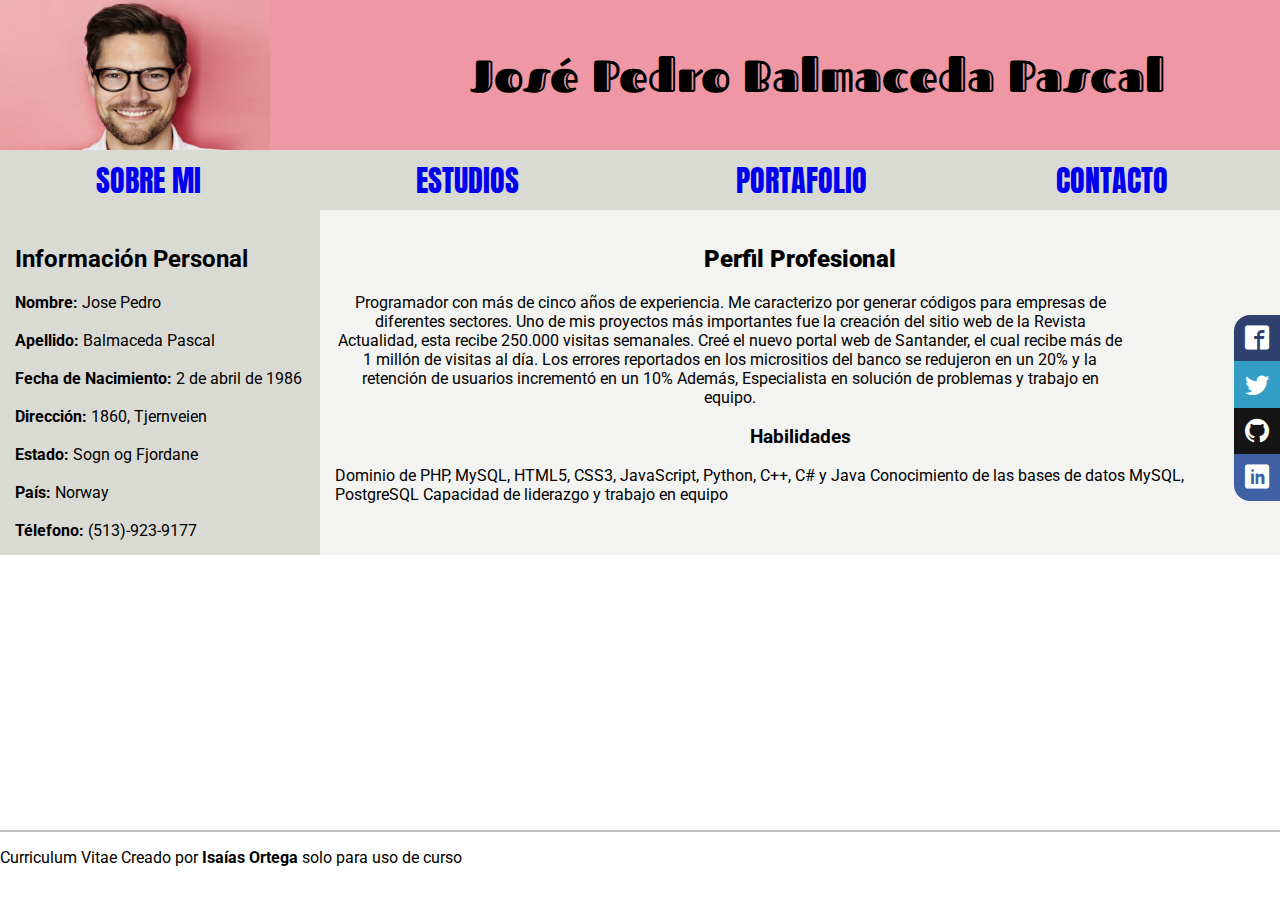
<file: index.html>
<!DOCTYPE html>
<html lang="es">
<head>
    <meta charset="UTF-8">
    <meta http-equiv="X-UA-Compatible" content="IE=edge">
    <meta name="viewport" content="width=device-width, initial-scale=1.0">
    <title>Curriculum Vitae</title>
    <link rel="preconnect" href="https://fonts.googleapis.com">
	<link rel="preconnect" href="https://fonts.gstatic.com" crossorigin>
	<link href="https://fonts.googleapis.com/css2?family=Roboto:wght@400;500&display=swap" rel="stylesheet">
    <link href="https://fonts.googleapis.com/css2?family=Anton:wght@400;500&display=swap" rel="stylesheet"> 
    <link rel="preconnect" href="https://fonts.googleapis.com">
    <link rel="preconnect" href="https://fonts.gstatic.com" crossorigin>
    <link href="https://fonts.googleapis.com/css2?family=Fascinate+Inline&display=swap" rel="stylesheet"> 
    <link rel="stylesheet" href="style.css" type="text/css">
</head>
<body>
        <header>
            <div class="logo">
                <img src="img/mi-foto.png" alt="Mi Fotto de presentacion">
                <h2 class="mi-nombre">José Pedro Balmaceda Pascal</h2>
            </div>
        </header>
        <nav>
            <div class="contenedor-botones">
                <button type="button" id="casa" class="boton">
                        <div class="icono">
                        <svg xmlns="http://www.w3.org/2000/svg" width="16" height="16" fill="currentColor" class="bi bi-credit-card-2-front" viewBox="0 0 16 16">
                            <path d="M14 3a1 1 0 0 1 1 1v8a1 1 0 0 1-1 1H2a1 1 0 0 1-1-1V4a1 1 0 0 1 1-1h12zM2 2a2 2 0 0 0-2 2v8a2 2 0 0 0 2 2h12a2 2 0 0 0 2-2V4a2 2 0 0 0-2-2H2z"/>
                            <path d="M2 5.5a.5.5 0 0 1 .5-.5h2a.5.5 0 0 1 .5.5v1a.5.5 0 0 1-.5.5h-2a.5.5 0 0 1-.5-.5v-1zm0 3a.5.5 0 0 1 .5-.5h5a.5.5 0 0 1 0 1h-5a.5.5 0 0 1-.5-.5zm0
                             2a.5.5 0 0 1 .5-.5h1a.5.5 0 0 1 0 1h-1a.5.5 0 0 1-.5-.5zm3 0a.5.5 0 0 1 .5-.5h1a.5.5 0 0 1 0 1h-1a.5.5 0 0 1-.5-.5zm3 0a.5.5 0 0 1 .5-.5h1a.5.5 0 0 1 0 1h-1a.5.5 0 0 1-.5-.5zm3 0a.5.5 0 0 1 .5-.5h1a.5.5 0 0 1 0 1h-1a.5.5 0 0 1-.5-.5z"/>
                        </svg>
                    </div>
                    <a href="index.html">
                    <span>Sobre Mi</span></a>
                </button>
                <button type="button" id="estudios" class="boton">
                    <div class="icono">
                        <svg xmlns="http://www.w3.org/2000/svg" width="16" height="16" fill="currentColor" class="bi bi-book" viewBox="0 0 16 16">
                            <path d="M1 2.828c.885-.37 2.154-.769 3.388-.893 1.33-.134 2.458.063 3.112.752v9.746c-.935-.53-2.12-.603-3.213-.493-1.18.12-2.37.461-3.287.811V2.828zm7.5-.141c.654-.689
                             1.782-.886 3.112-.752 1.234.124 2.503.523 3.388.893v9.923c-.918-.35-2.107-.692-3.287-.81-1.094-.111-2.278-.039-3.213.492V2.687zM8 1.783C7.015.936 5.587.81
                              4.287.94c-1.514.153-3.042.672-3.994 1.105A.5.5 0 0 0 0 2.5v11a.5.5 0 0 0 .707.455c.882-.4 2.303-.881 3.68-1.02 1.409-.142 2.59.087 3.223.877a.5.5 0 0 0 .78 0c.633-.79 1.814-1.019 
                              3.222-.877 1.378.139 2.8.62 3.681 1.02A.5.5 0 0 0 16 13.5v-11a.5.5 0 0 0-.293-.455c-.952-.433-2.48-.952-3.994-1.105C10.413.809 8.985.936 8 1.783z"/>
                        </svg>
                    </div>
                    <a href="resumen.html">                
                    <span>Estudios</span></a>
                </button>
                <button type="button" id="portafolio" class="boton">
                    <div class="icono">
                        <svg xmlns="http://www.w3.org/2000/svg" width="16" height="16" fill="currentColor" class="bi bi-pencil-square" viewBox="0 0 16 16">
                            <path d="M15.502 1.94a.5.5 0 0 1 0 .706L14.459 3.69l-2-2L13.502.646a.5.5 0 0 1 .707 0l1.293 1.293zm-1.75 2.456-2-2L4.939 9.21a.5.5 0 0 0-.121.196l-.805 2.414a.25.25 0 0 0 .316.316l2.414-.805a.5.5 0 0 0 .196-.12l6.813-6.814z"/>
                            <path fill-rule="evenodd" d="M1 13.5A1.5 1.5 0 0 0 2.5 15h11a1.5 1.5 0 0 0 1.5-1.5v-6a.5.5 0 0 0-1 0v6a.5.5 0 0 1-.5.5h-11a.5.5 0 0 1-.5-.5v-11a.5.5 0 0 1 .5-.5H9a.5.5 0 0 0 0-1H2.5A1.5 1.5 0 0 0 1 2.5v11z"/>
                        </svg>
                    </div>
                    <a href="portafolio.html">
                    <span>Portafolio</span></a>
                </button>
                <button type="button" id="contacto" class="boton">
                    <div class="icono">
                        <svg xmlns="http://www.w3.org/2000/svg" width="16" height="16" fill="currentColor" class="bi bi-chat-text" viewBox="0 0 16 16">
                            <path d="M2.678 11.894a1 1 0 0 1 .287.801 10.97 10.97 0 0 1-.398 2c1.395-.323 2.247-.697 2.634-.893a1 1 0 0 1 .71-.074A8.06 8.06 0 0 0 8 14c3.996
                             0 7-2.807 7-6 0-3.192-3.004-6-7-6S1 4.808 1 8c0 1.468.617 2.83 1.678 3.894zm-.493 3.905a21.682 21.682 0 0 1-.713.129c-.2.032-.352-.176-.273-.362a9.68 9.68 0 0 0 
                             .244-.637l.003-.01c.248-.72.45-1.548.524-2.319C.743 11.37 0 9.76 0 8c0-3.866 3.582-7 8-7s8 3.134 8 7-3.582 7-8 7a9.06 9.06 0 0 1-2.347-.306c-.52.263-1.639.742-3.468 1.105z"/>
                            <path d="M4 5.5a.5.5 0 0 1 .5-.5h7a.5.5 0 0 1 0 1h-7a.5.5 0 0 1-.5-.5zM4 8a.5.5 0 0 1 .5-.5h7a.5.5 0 0 1 0 1h-7A.5.5 0 0 1 4 8zm0 2.5a.5.5 0 0 1 .5-.5h4a.5.5 0 0 1 0 1h-4a.5.5 0 0 1-.5-.5z"/>
                        </svg>
                    </div>
                    <a href="contacto.html">
                    <span>Contacto</span></a>
                </button>
            </div>
        </nav>
        <aside>
            <div class="divleft">
                <h2>Información Personal</h2>
                    <ul class="datos">
                        <li><strong>Nombre: </strong> Jose Pedro</li><br>
                        <li><strong>Apellido: </strong> Balmaceda Pascal</li><br>
                        <li><strong>Fecha de Nacimiento: </strong> 2 de abril de 1986</li><br>
                        <li><strong>Dirección: </strong> 1860, Tjernveien</li><br>
                        <li><strong>Estado: </strong> Sogn og Fjordane</li><br>
                        <li><strong>País: </strong> Norway</li><br>
                        <li><strong>Télefono: </strong> (513)-923-9177</li><br>
                    </ul>
            </div>
        </aside>
        <section>
            <div class="main">
            <h2 class="centrar"><strong>Perfil Profesional</strong></h2>
                <p class="pmain"> Programador con más de cinco años de experiencia. Me caracterizo por generar códigos para 
                    empresas de diferentes sectores. Uno de mis proyectos más importantes fue la creación del 
                    sitio web de la Revista Actualidad, esta recibe 250.000 visitas semanales. Creé el nuevo 
                    portal web de Santander, el cual recibe más de 1 millón de visitas al día. Los errores 
                    reportados en los micrositios del banco se redujeron en un 20% y la retención de usuarios 
                    incrementó en un 10% Además, Especialista en solución de problemas y trabajo en equipo.
                </p>
            <h3 class="centrar">Habilidades</h3>
                <p> Dominio de PHP, MySQL, HTML5, CSS3, JavaScript, Python, C++, C# y Java
                
                Conocimiento de las bases de datos MySQL, PostgreSQL
                
                Capacidad de liderazgo y trabajo en equipo</p>
                            
            </div>
        </section>
        <aside id="redes">
            <div class="social-bar">
                <a href="https://www.facebook.com/DevCode.la" class="icon icon-facebook2" target="_blank"></a>
                <a href="https://twitter.com/DevCodela" class="icon icon-twitter" target="_blank"></a>
                <a href="https://www.youtube.com/c/devcodela" class="icon icon-github" target="_blank"></a>
                <a href="https://www.instagram.com/devcodela/" class="icon icon-linkedin" target="_blank"></a>
              </div>
        </aside>
        <footer>
            <p id="pfoot">Curriculum Vitae Creado por <strong>Isaías Ortega</strong> solo para uso de curso</p>
        </footer>
</body>
</html>
</file>
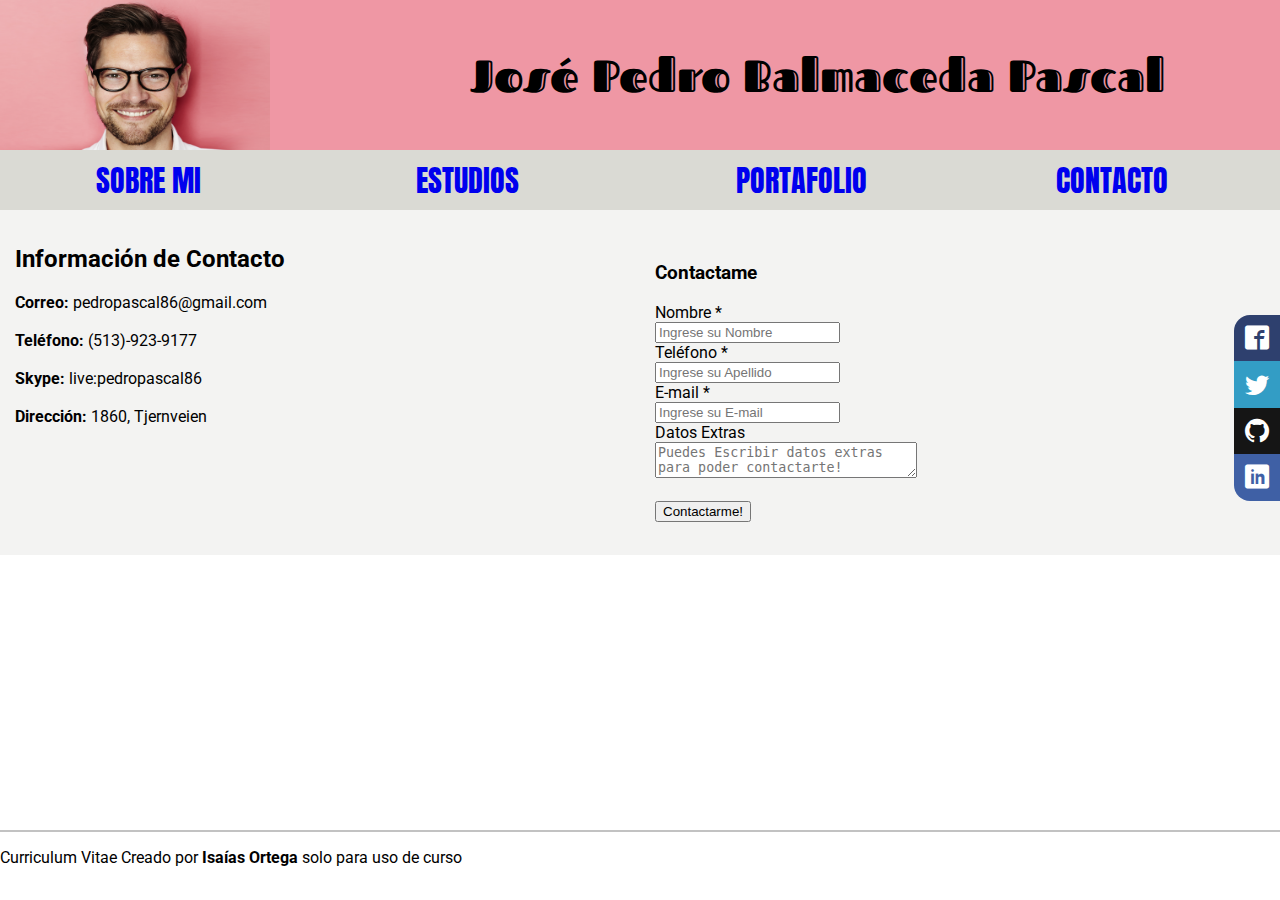
<file: contacto.html>
<!DOCTYPE html>
<html lang="es">
<head>
    <meta charset="UTF-8">
    <meta http-equiv="X-UA-Compatible" content="IE=edge">
    <meta name="viewport" content="width=device-width, initial-scale=1.0">
    <title>Curriculum Vitae</title>
    <link rel="preconnect" href="https://fonts.googleapis.com">
	<link rel="preconnect" href="https://fonts.gstatic.com" crossorigin>
	<link href="https://fonts.googleapis.com/css2?family=Roboto:wght@400;500&display=swap" rel="stylesheet">
    <link href="https://fonts.googleapis.com/css2?family=Anton:wght@400;500&display=swap" rel="stylesheet"> 
    <link rel="preconnect" href="https://fonts.googleapis.com">
    <link rel="preconnect" href="https://fonts.gstatic.com" crossorigin>
    <link href="https://fonts.googleapis.com/css2?family=Fascinate+Inline&display=swap" rel="stylesheet"> 
    <link rel="stylesheet" href="style.css" type="text/css">
    
</head>
<body>
        <header>
            <div class="logo">
                <img src="img/mi-foto.png" alt="Mi Fotto de presentacion">
                <h2 class="mi-nombre">José Pedro Balmaceda Pascal</h2>
            </div>
        </header>
        <nav>
            <div class="contenedor-botones">
                <button type="button" id="casa" class="boton">
                        <div class="icono">
                        <svg xmlns="http://www.w3.org/2000/svg" width="16" height="16" fill="currentColor" class="bi bi-credit-card-2-front" viewBox="0 0 16 16">
                            <path d="M14 3a1 1 0 0 1 1 1v8a1 1 0 0 1-1 1H2a1 1 0 0 1-1-1V4a1 1 0 0 1 1-1h12zM2 2a2 2 0 0 0-2 2v8a2 2 0 0 0 2 2h12a2 2 0 0 0 2-2V4a2 2 0 0 0-2-2H2z"/>
                            <path d="M2 5.5a.5.5 0 0 1 .5-.5h2a.5.5 0 0 1 .5.5v1a.5.5 0 0 1-.5.5h-2a.5.5 0 0 1-.5-.5v-1zm0 3a.5.5 0 0 1 .5-.5h5a.5.5 0 0 1 0 1h-5a.5.5 0 0 1-.5-.5zm0
                             2a.5.5 0 0 1 .5-.5h1a.5.5 0 0 1 0 1h-1a.5.5 0 0 1-.5-.5zm3 0a.5.5 0 0 1 .5-.5h1a.5.5 0 0 1 0 1h-1a.5.5 0 0 1-.5-.5zm3 0a.5.5 0 0 1 .5-.5h1a.5.5 0 0 1 0 1h-1a.5.5 0 0 1-.5-.5zm3 0a.5.5 0 0 1 .5-.5h1a.5.5 0 0 1 0 1h-1a.5.5 0 0 1-.5-.5z"/>
                        </svg>
                    </div>
                    <a href="index.html">
                    <span>Sobre Mi</span></a>
                </button>
                <button type="button" id="estudios" class="boton">
                    <div class="icono">
                        <svg xmlns="http://www.w3.org/2000/svg" width="16" height="16" fill="currentColor" class="bi bi-book" viewBox="0 0 16 16">
                            <path d="M1 2.828c.885-.37 2.154-.769 3.388-.893 1.33-.134 2.458.063 3.112.752v9.746c-.935-.53-2.12-.603-3.213-.493-1.18.12-2.37.461-3.287.811V2.828zm7.5-.141c.654-.689
                             1.782-.886 3.112-.752 1.234.124 2.503.523 3.388.893v9.923c-.918-.35-2.107-.692-3.287-.81-1.094-.111-2.278-.039-3.213.492V2.687zM8 1.783C7.015.936 5.587.81
                              4.287.94c-1.514.153-3.042.672-3.994 1.105A.5.5 0 0 0 0 2.5v11a.5.5 0 0 0 .707.455c.882-.4 2.303-.881 3.68-1.02 1.409-.142 2.59.087 3.223.877a.5.5 0 0 0 .78 0c.633-.79 1.814-1.019 
                              3.222-.877 1.378.139 2.8.62 3.681 1.02A.5.5 0 0 0 16 13.5v-11a.5.5 0 0 0-.293-.455c-.952-.433-2.48-.952-3.994-1.105C10.413.809 8.985.936 8 1.783z"/>
                        </svg>
                    </div>
                    <a href="resumen.html">                
                    <span>Estudios</span></a>
                </button>
                <button type="button" id="portafolio" class="boton">
                    <div class="icono">
                        <svg xmlns="http://www.w3.org/2000/svg" width="16" height="16" fill="currentColor" class="bi bi-pencil-square" viewBox="0 0 16 16">
                            <path d="M15.502 1.94a.5.5 0 0 1 0 .706L14.459 3.69l-2-2L13.502.646a.5.5 0 0 1 .707 0l1.293 1.293zm-1.75 2.456-2-2L4.939 9.21a.5.5 0 0 0-.121.196l-.805 2.414a.25.25 0 0 0 .316.316l2.414-.805a.5.5 0 0 0 .196-.12l6.813-6.814z"/>
                            <path fill-rule="evenodd" d="M1 13.5A1.5 1.5 0 0 0 2.5 15h11a1.5 1.5 0 0 0 1.5-1.5v-6a.5.5 0 0 0-1 0v6a.5.5 0 0 1-.5.5h-11a.5.5 0 0 1-.5-.5v-11a.5.5 0 0 1 .5-.5H9a.5.5 0 0 0 0-1H2.5A1.5 1.5 0 0 0 1 2.5v11z"/>
                        </svg>
                    </div>
                    <a href="portafolio.html">
                    <span>Portafolio</span></a>
                </button>
                <button type="button" id="contacto" class="boton">
                    <div class="icono">
                        <svg xmlns="http://www.w3.org/2000/svg" width="16" height="16" fill="currentColor" class="bi bi-chat-text" viewBox="0 0 16 16">
                            <path d="M2.678 11.894a1 1 0 0 1 .287.801 10.97 10.97 0 0 1-.398 2c1.395-.323 2.247-.697 2.634-.893a1 1 0 0 1 .71-.074A8.06 8.06 0 0 0 8 14c3.996
                             0 7-2.807 7-6 0-3.192-3.004-6-7-6S1 4.808 1 8c0 1.468.617 2.83 1.678 3.894zm-.493 3.905a21.682 21.682 0 0 1-.713.129c-.2.032-.352-.176-.273-.362a9.68 9.68 0 0 0 
                             .244-.637l.003-.01c.248-.72.45-1.548.524-2.319C.743 11.37 0 9.76 0 8c0-3.866 3.582-7 8-7s8 3.134 8 7-3.582 7-8 7a9.06 9.06 0 0 1-2.347-.306c-.52.263-1.639.742-3.468 1.105z"/>
                            <path d="M4 5.5a.5.5 0 0 1 .5-.5h7a.5.5 0 0 1 0 1h-7a.5.5 0 0 1-.5-.5zM4 8a.5.5 0 0 1 .5-.5h7a.5.5 0 0 1 0 1h-7A.5.5 0 0 1 4 8zm0 2.5a.5.5 0 0 1 .5-.5h4a.5.5 0 0 1 0 1h-4a.5.5 0 0 1-.5-.5z"/>
                        </svg>
                    </div>
                    <a href="contacto.html">
                    <span>Contacto</span></a>
                </button>
            </div>
        </nav>
        <aside>
            <div class="divindex">
                <h2>Información de Contacto</h2>
                    <ul class="datos">
                        <li><strong>Correo: </strong> pedropascal86@gmail.com</li><br>
                        <li><strong>Teléfono: </strong> (513)-923-9177</li><br>
                        <li><strong>Skype: </strong> live:pedropascal86</li><br>
                        <li><strong>Dirección: </strong> 1860, Tjernveien</li><br>
                    </ul>
            </div>
        </aside>
        <section>
            <div class="rmain">
                <h3>Contactame</h3>
                <div id="divjs">                
                <form>
                    <label>Nombre *</label><br>
					<input type="text" name="nombre" placeholder="Ingrese su Nombre" required /><br>
					<label>Teléfono *</label><br>
					<input type="number" name="apellido" placeholder="Ingrese su Apellido" required /><br>
					<label>E-mail *</label><br>
					<input type="email" name="email" placeholder="Ingrese su E-mail" required /><br>
					<label>Datos Extras</label>   <br>                 
					<textarea name="message" rows="2" cols="30" placeholder= "Puedes Escribir datos extras para poder contactarte!"></textarea><br><br>
					<input type="submit" value="Contactarme!" id="boton" />
                </form></div>
            </div>
        </section>
        <aside id="redes">
            <div class="social-bar">
                <a href="https://www.facebook.com/DevCode.la" class="icon icon-facebook2" target="_blank"></a>
                <a href="https://twitter.com/DevCodela" class="icon icon-twitter" target="_blank"></a>
                <a href="https://www.youtube.com/c/devcodela" class="icon icon-github" target="_blank"></a>
                <a href="https://www.instagram.com/devcodela/" class="icon icon-linkedin" target="_blank"></a>
              </div>
        </aside>
        <footer>
            <p id="pfoot">Curriculum Vitae Creado por <strong>Isaías Ortega</strong> solo para uso de curso</p>
          </footer>
          <script src="js/funciones.js"></script>
</body>
</html>
</file>
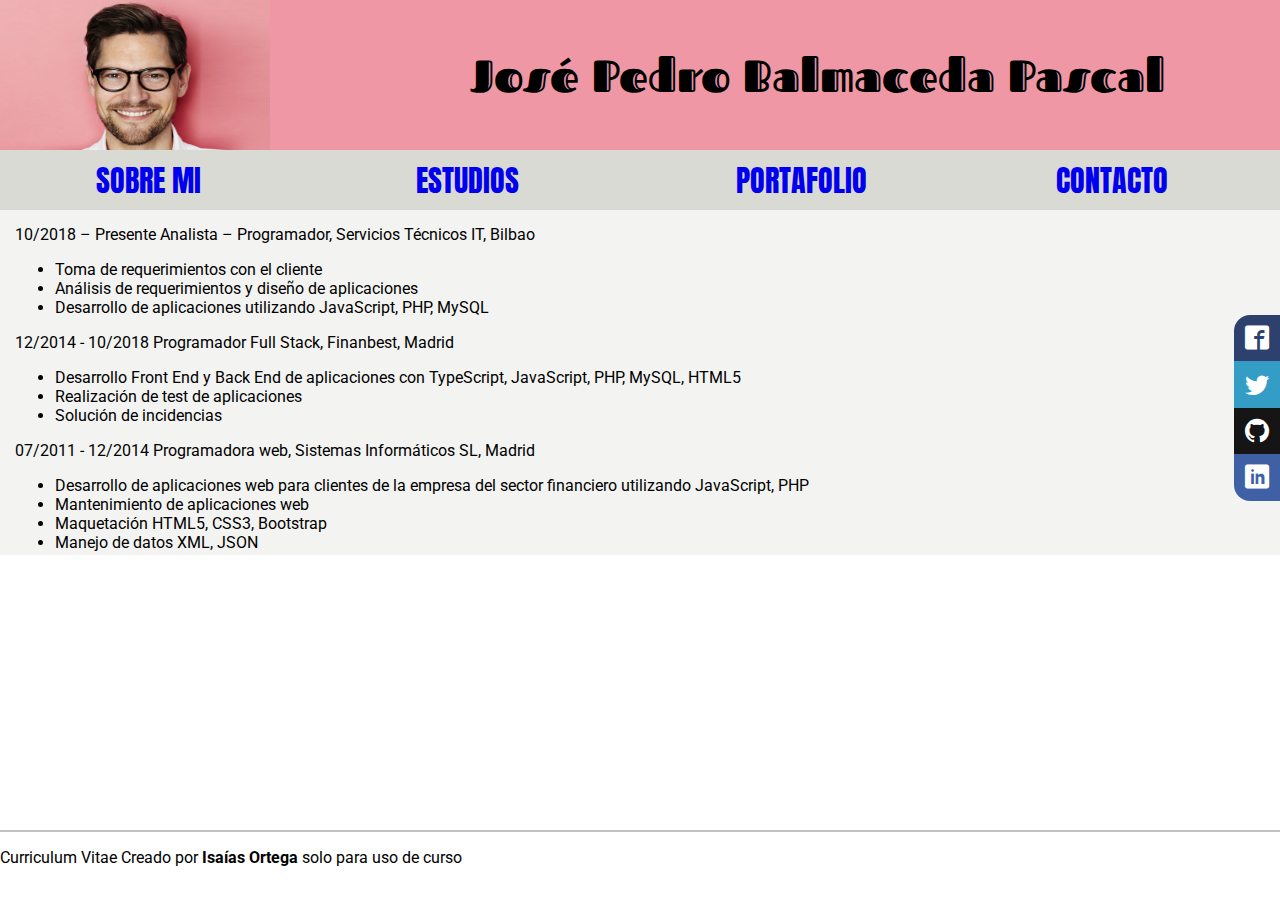
<file: portafolio.html>
<!DOCTYPE html>
<html lang="es">
<head>
    <meta charset="UTF-8">
    <meta http-equiv="X-UA-Compatible" content="IE=edge">
    <meta name="viewport" content="width=device-width, initial-scale=1.0">
    <title>Curriculum Vitae</title>
    <link rel="preconnect" href="https://fonts.googleapis.com">
	<link rel="preconnect" href="https://fonts.gstatic.com" crossorigin>
	<link href="https://fonts.googleapis.com/css2?family=Roboto:wght@400;500&display=swap" rel="stylesheet">
    <link href="https://fonts.googleapis.com/css2?family=Anton:wght@400;500&display=swap" rel="stylesheet"> 
    <link rel="preconnect" href="https://fonts.googleapis.com">
    <link rel="preconnect" href="https://fonts.gstatic.com" crossorigin>
    <link href="https://fonts.googleapis.com/css2?family=Fascinate+Inline&display=swap" rel="stylesheet"> 
    <link rel="stylesheet" href="style.css" type="text/css">
</head>
<body>
        <header>
            <div class="logo">
                <img src="img/mi-foto.png" alt="Mi Fotto de presentacion">
                <h2 class="mi-nombre">José Pedro Balmaceda Pascal</h2>
            </div>
        </header>
        <nav>
            <div class="contenedor-botones">
                <button type="button" id="casa" class="boton">
                        <div class="icono">
                        <svg xmlns="http://www.w3.org/2000/svg" width="16" height="16" fill="currentColor" class="bi bi-credit-card-2-front" viewBox="0 0 16 16">
                            <path d="M14 3a1 1 0 0 1 1 1v8a1 1 0 0 1-1 1H2a1 1 0 0 1-1-1V4a1 1 0 0 1 1-1h12zM2 2a2 2 0 0 0-2 2v8a2 2 0 0 0 2 2h12a2 2 0 0 0 2-2V4a2 2 0 0 0-2-2H2z"/>
                            <path d="M2 5.5a.5.5 0 0 1 .5-.5h2a.5.5 0 0 1 .5.5v1a.5.5 0 0 1-.5.5h-2a.5.5 0 0 1-.5-.5v-1zm0 3a.5.5 0 0 1 .5-.5h5a.5.5 0 0 1 0 1h-5a.5.5 0 0 1-.5-.5zm0
                             2a.5.5 0 0 1 .5-.5h1a.5.5 0 0 1 0 1h-1a.5.5 0 0 1-.5-.5zm3 0a.5.5 0 0 1 .5-.5h1a.5.5 0 0 1 0 1h-1a.5.5 0 0 1-.5-.5zm3 0a.5.5 0 0 1 .5-.5h1a.5.5 0 0 1 0 1h-1a.5.5 0 0 1-.5-.5zm3 0a.5.5 0 0 1 .5-.5h1a.5.5 0 0 1 0 1h-1a.5.5 0 0 1-.5-.5z"/>
                        </svg>
                    </div>
                    <a href="index.html">
                    <span>Sobre Mi</span></a>
                </button>
                <button type="button" id="estudios" class="boton">
                    <div class="icono">
                        <svg xmlns="http://www.w3.org/2000/svg" width="16" height="16" fill="currentColor" class="bi bi-book" viewBox="0 0 16 16">
                            <path d="M1 2.828c.885-.37 2.154-.769 3.388-.893 1.33-.134 2.458.063 3.112.752v9.746c-.935-.53-2.12-.603-3.213-.493-1.18.12-2.37.461-3.287.811V2.828zm7.5-.141c.654-.689
                             1.782-.886 3.112-.752 1.234.124 2.503.523 3.388.893v9.923c-.918-.35-2.107-.692-3.287-.81-1.094-.111-2.278-.039-3.213.492V2.687zM8 1.783C7.015.936 5.587.81
                              4.287.94c-1.514.153-3.042.672-3.994 1.105A.5.5 0 0 0 0 2.5v11a.5.5 0 0 0 .707.455c.882-.4 2.303-.881 3.68-1.02 1.409-.142 2.59.087 3.223.877a.5.5 0 0 0 .78 0c.633-.79 1.814-1.019 
                              3.222-.877 1.378.139 2.8.62 3.681 1.02A.5.5 0 0 0 16 13.5v-11a.5.5 0 0 0-.293-.455c-.952-.433-2.48-.952-3.994-1.105C10.413.809 8.985.936 8 1.783z"/>
                        </svg>
                    </div>
                    <a href="resumen.html">                
                    <span>Estudios</span></a>
                </button>
                <button type="button" id="portafolio" class="boton">
                    <div class="icono">
                        <svg xmlns="http://www.w3.org/2000/svg" width="16" height="16" fill="currentColor" class="bi bi-pencil-square" viewBox="0 0 16 16">
                            <path d="M15.502 1.94a.5.5 0 0 1 0 .706L14.459 3.69l-2-2L13.502.646a.5.5 0 0 1 .707 0l1.293 1.293zm-1.75 2.456-2-2L4.939 9.21a.5.5 0 0 0-.121.196l-.805 2.414a.25.25 0 0 0 .316.316l2.414-.805a.5.5 0 0 0 .196-.12l6.813-6.814z"/>
                            <path fill-rule="evenodd" d="M1 13.5A1.5 1.5 0 0 0 2.5 15h11a1.5 1.5 0 0 0 1.5-1.5v-6a.5.5 0 0 0-1 0v6a.5.5 0 0 1-.5.5h-11a.5.5 0 0 1-.5-.5v-11a.5.5 0 0 1 .5-.5H9a.5.5 0 0 0 0-1H2.5A1.5 1.5 0 0 0 1 2.5v11z"/>
                        </svg>
                    </div>
                    <a href="portafolio.html">
                    <span>Portafolio</span></a>
                </button>
                <button type="button" id="contacto" class="boton">
                    <div class="icono">
                        <svg xmlns="http://www.w3.org/2000/svg" width="16" height="16" fill="currentColor" class="bi bi-chat-text" viewBox="0 0 16 16">
                            <path d="M2.678 11.894a1 1 0 0 1 .287.801 10.97 10.97 0 0 1-.398 2c1.395-.323 2.247-.697 2.634-.893a1 1 0 0 1 .71-.074A8.06 8.06 0 0 0 8 14c3.996
                             0 7-2.807 7-6 0-3.192-3.004-6-7-6S1 4.808 1 8c0 1.468.617 2.83 1.678 3.894zm-.493 3.905a21.682 21.682 0 0 1-.713.129c-.2.032-.352-.176-.273-.362a9.68 9.68 0 0 0 
                             .244-.637l.003-.01c.248-.72.45-1.548.524-2.319C.743 11.37 0 9.76 0 8c0-3.866 3.582-7 8-7s8 3.134 8 7-3.582 7-8 7a9.06 9.06 0 0 1-2.347-.306c-.52.263-1.639.742-3.468 1.105z"/>
                            <path d="M4 5.5a.5.5 0 0 1 .5-.5h7a.5.5 0 0 1 0 1h-7a.5.5 0 0 1-.5-.5zM4 8a.5.5 0 0 1 .5-.5h7a.5.5 0 0 1 0 1h-7A.5.5 0 0 1 4 8zm0 2.5a.5.5 0 0 1 .5-.5h4a.5.5 0 0 1 0 1h-4a.5.5 0 0 1-.5-.5z"/>
                        </svg>
                    </div>
                    <a href="contacto.html">
                    <span>Contacto</span></a>
                </button>
            </div>
        </nav>
        <section>
            <div class="rmain">
                <ul class="datos">
                    <li>10/2018 – Presente Analista – Programador, Servicios Técnicos IT, Bilbao</li>
                </ul>
                <ul>
                    <li>Toma de requerimientos con el cliente</li>
                    <li>Análisis de requerimientos y diseño de aplicaciones</li>
                    <li>Desarrollo de aplicaciones utilizando JavaScript, PHP, MySQL</li>
                </ul>
                <ul class="datos">
                    <li>12/2014 - 10/2018 Programador Full Stack, Finanbest, Madrid</li>
                </ul>
                <ul>
                    <li>Desarrollo Front End y Back End de aplicaciones con TypeScript, JavaScript, PHP, MySQL, HTML5</li>
                    <li>Realización de test de aplicaciones</li>
                    <li>Solución de incidencias</li>
                </ul>
                <ul class="datos">
                    <li>07/2011 - 12/2014 Programadora web, Sistemas Informáticos SL, Madrid</li>
                </ul>
                <ul>
                    <li>Desarrollo de aplicaciones web para clientes de la empresa del sector financiero utilizando JavaScript, PHP</li>
                    <li>Mantenimiento de aplicaciones web</li>
                    <li>Maquetación HTML5, CSS3, Bootstrap</li>
                    <li>Manejo de datos XML, JSON</li>
                </ul>
            </div>
        </section>
        <aside id="redes">
            <div class="social-bar">
                <a href="https://www.facebook.com/DevCode.la" class="icon icon-facebook2" target="_blank"></a>
                <a href="https://twitter.com/DevCodela" class="icon icon-twitter" target="_blank"></a>
                <a href="https://www.youtube.com/c/devcodela" class="icon icon-github" target="_blank"></a>
                <a href="https://www.instagram.com/devcodela/" class="icon icon-linkedin" target="_blank"></a>
              </div>
        </aside>
        <footer class="foo-por">
            <p id="pfoot">Curriculum Vitae Creado por <strong>Isaías Ortega</strong> solo para uso de curso</p>
          </footer>
</body>
</html>
</file>
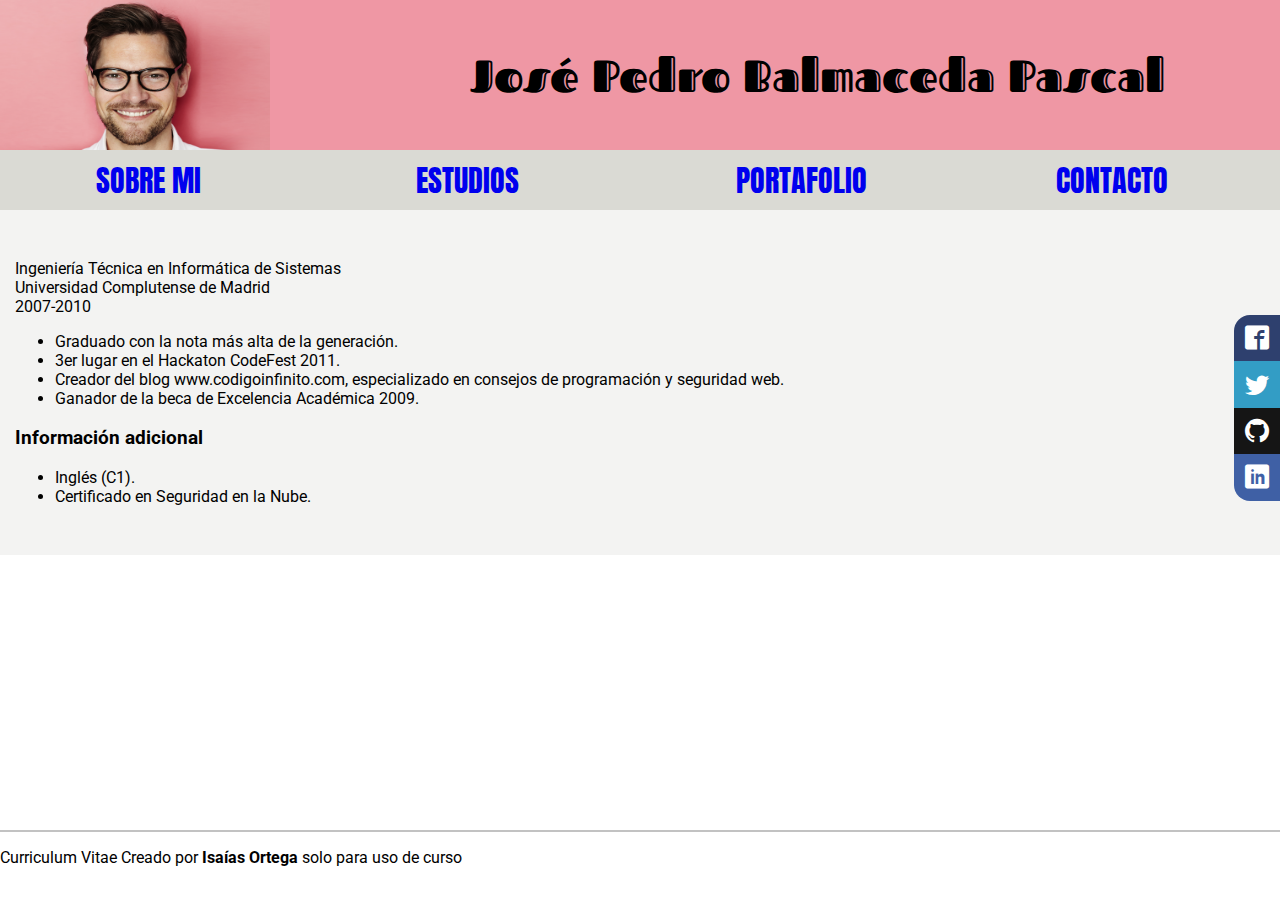
<file: resumen.html>
<!DOCTYPE html>
<html lang="es">
<head>
    <meta charset="UTF-8">
    <meta http-equiv="X-UA-Compatible" content="IE=edge">
    <meta name="viewport" content="width=device-width, initial-scale=1.0">
    <title>Curriculum Vitae</title>
    <link rel="preconnect" href="https://fonts.googleapis.com">
	<link rel="preconnect" href="https://fonts.gstatic.com" crossorigin>
	<link href="https://fonts.googleapis.com/css2?family=Roboto:wght@400;500&display=swap" rel="stylesheet">
    <link href="https://fonts.googleapis.com/css2?family=Anton:wght@400;500&display=swap" rel="stylesheet"> 
    <link rel="preconnect" href="https://fonts.googleapis.com">
    <link rel="preconnect" href="https://fonts.gstatic.com" crossorigin>
    <link href="https://fonts.googleapis.com/css2?family=Fascinate+Inline&display=swap" rel="stylesheet"> 
    <link rel="stylesheet" href="style.css" type="text/css">
</head>
<body>
        <header>
            <div class="logo">
                <img src="img/mi-foto.png" alt="Mi Fotto de presentacion">
                <h2 class="mi-nombre">José Pedro Balmaceda Pascal</h2>
            </div>
        </header>
        <nav>
            <div class="contenedor-botones">
                <button type="button" id="casa" class="boton">
                        <div class="icono">
                        <svg xmlns="http://www.w3.org/2000/svg" width="16" height="16" fill="currentColor" class="bi bi-credit-card-2-front" viewBox="0 0 16 16">
                            <path d="M14 3a1 1 0 0 1 1 1v8a1 1 0 0 1-1 1H2a1 1 0 0 1-1-1V4a1 1 0 0 1 1-1h12zM2 2a2 2 0 0 0-2 2v8a2 2 0 0 0 2 2h12a2 2 0 0 0 2-2V4a2 2 0 0 0-2-2H2z"/>
                            <path d="M2 5.5a.5.5 0 0 1 .5-.5h2a.5.5 0 0 1 .5.5v1a.5.5 0 0 1-.5.5h-2a.5.5 0 0 1-.5-.5v-1zm0 3a.5.5 0 0 1 .5-.5h5a.5.5 0 0 1 0 1h-5a.5.5 0 0 1-.5-.5zm0
                             2a.5.5 0 0 1 .5-.5h1a.5.5 0 0 1 0 1h-1a.5.5 0 0 1-.5-.5zm3 0a.5.5 0 0 1 .5-.5h1a.5.5 0 0 1 0 1h-1a.5.5 0 0 1-.5-.5zm3 0a.5.5 0 0 1 .5-.5h1a.5.5 0 0 1 0 1h-1a.5.5 0 0 1-.5-.5zm3 0a.5.5 0 0 1 .5-.5h1a.5.5 0 0 1 0 1h-1a.5.5 0 0 1-.5-.5z"/>
                        </svg>
                    </div>
                    <a href="index.html">
                    <span>Sobre Mi</span></a>
                </button>
                <button type="button" id="estudios" class="boton">
                    <div class="icono">
                        <svg xmlns="http://www.w3.org/2000/svg" width="16" height="16" fill="currentColor" class="bi bi-book" viewBox="0 0 16 16">
                            <path d="M1 2.828c.885-.37 2.154-.769 3.388-.893 1.33-.134 2.458.063 3.112.752v9.746c-.935-.53-2.12-.603-3.213-.493-1.18.12-2.37.461-3.287.811V2.828zm7.5-.141c.654-.689
                             1.782-.886 3.112-.752 1.234.124 2.503.523 3.388.893v9.923c-.918-.35-2.107-.692-3.287-.81-1.094-.111-2.278-.039-3.213.492V2.687zM8 1.783C7.015.936 5.587.81
                              4.287.94c-1.514.153-3.042.672-3.994 1.105A.5.5 0 0 0 0 2.5v11a.5.5 0 0 0 .707.455c.882-.4 2.303-.881 3.68-1.02 1.409-.142 2.59.087 3.223.877a.5.5 0 0 0 .78 0c.633-.79 1.814-1.019 
                              3.222-.877 1.378.139 2.8.62 3.681 1.02A.5.5 0 0 0 16 13.5v-11a.5.5 0 0 0-.293-.455c-.952-.433-2.48-.952-3.994-1.105C10.413.809 8.985.936 8 1.783z"/>
                        </svg>
                    </div>
                    <a href="resumen.html">                
                    <span>Estudios</span></a>
                </button>
                <button type="button" id="portafolio" class="boton">
                    <div class="icono">
                        <svg xmlns="http://www.w3.org/2000/svg" width="16" height="16" fill="currentColor" class="bi bi-pencil-square" viewBox="0 0 16 16">
                            <path d="M15.502 1.94a.5.5 0 0 1 0 .706L14.459 3.69l-2-2L13.502.646a.5.5 0 0 1 .707 0l1.293 1.293zm-1.75 2.456-2-2L4.939 9.21a.5.5 0 0 0-.121.196l-.805 2.414a.25.25 0 0 0 .316.316l2.414-.805a.5.5 0 0 0 .196-.12l6.813-6.814z"/>
                            <path fill-rule="evenodd" d="M1 13.5A1.5 1.5 0 0 0 2.5 15h11a1.5 1.5 0 0 0 1.5-1.5v-6a.5.5 0 0 0-1 0v6a.5.5 0 0 1-.5.5h-11a.5.5 0 0 1-.5-.5v-11a.5.5 0 0 1 .5-.5H9a.5.5 0 0 0 0-1H2.5A1.5 1.5 0 0 0 1 2.5v11z"/>
                        </svg>
                    </div>
                    <a href="portafolio.html">
                    <span>Portafolio</span></a>
                </button>
                <button type="button" id="contacto" class="boton">
                    <div class="icono">
                        <svg xmlns="http://www.w3.org/2000/svg" width="16" height="16" fill="currentColor" class="bi bi-chat-text" viewBox="0 0 16 16">
                            <path d="M2.678 11.894a1 1 0 0 1 .287.801 10.97 10.97 0 0 1-.398 2c1.395-.323 2.247-.697 2.634-.893a1 1 0 0 1 .71-.074A8.06 8.06 0 0 0 8 14c3.996
                             0 7-2.807 7-6 0-3.192-3.004-6-7-6S1 4.808 1 8c0 1.468.617 2.83 1.678 3.894zm-.493 3.905a21.682 21.682 0 0 1-.713.129c-.2.032-.352-.176-.273-.362a9.68 9.68 0 0 0 
                             .244-.637l.003-.01c.248-.72.45-1.548.524-2.319C.743 11.37 0 9.76 0 8c0-3.866 3.582-7 8-7s8 3.134 8 7-3.582 7-8 7a9.06 9.06 0 0 1-2.347-.306c-.52.263-1.639.742-3.468 1.105z"/>
                            <path d="M4 5.5a.5.5 0 0 1 .5-.5h7a.5.5 0 0 1 0 1h-7a.5.5 0 0 1-.5-.5zM4 8a.5.5 0 0 1 .5-.5h7a.5.5 0 0 1 0 1h-7A.5.5 0 0 1 4 8zm0 2.5a.5.5 0 0 1 .5-.5h4a.5.5 0 0 1 0 1h-4a.5.5 0 0 1-.5-.5z"/>
                        </svg>
                    </div>
                    <a href="contacto.html">
                    <span>Contacto</span></a>
                </button>
            </div>
        </nav>
        <section>
            <div class="rmain">
                <p><ul class="datos">
                       <li>Ingeniería Técnica en Informática de Sistemas</li>
                        <li>Universidad Complutense de Madrid</li>
                        <li>2007-2010</li>
                    </ul>
                    <ul>
                        <li>Graduado con la nota más alta de la generación.</li>
                        <li>3er lugar en el Hackaton CodeFest 2011.</li>
                        <li>Creador del blog www.codigoinfinito.com, especializado en consejos de programación y seguridad web.</li>
                        <li>Ganador de la beca de Excelencia Académica 2009.</li>
                    </ul>
                    <h3>Información adicional</h3>
                    <ul>
                        <li>Inglés (C1).</li>
                        <li>Certificado en Seguridad en la Nube.</li>
                    </ul>
                </p>
            </div>
        </section>
        <aside id="redes">
            <div class="social-bar">
                <a href="https://www.facebook.com/DevCode.la" class="icon icon-facebook2" target="_blank"></a>
                <a href="https://twitter.com/DevCodela" class="icon icon-twitter" target="_blank"></a>
                <a href="https://www.youtube.com/c/devcodela" class="icon icon-github" target="_blank"></a>
                <a href="https://www.instagram.com/devcodela/" class="icon icon-linkedin" target="_blank"></a>
              </div>
        </aside>
        <footer>
            <p id="pfoot">Curriculum Vitae Creado por <strong>Isaías Ortega</strong> solo para uso de curso</p>
        </footer>
</body>
</html>
</file>
<file: style.css>
/*tipografias */
@font-face {
  font-family:Anton;
  src: url(fonts/Anton.ttf);
}


/* todo relacionado al body y la web   */
body {
	background: #fff;
	font-family: 'Roboto', sans-serif;
	min-height: 100vh;
  margin: 0;
}
* {
  box-sizing: border-box;
}

header {
  background-color: #EF97A4;
  display: flex;
  font-family: 'Fascinate Inline', cursive;
  font-size: 30px;
  font-weight: 400;
}

.logo {
  display: flex;
  align-items: center;
}

.logo img {
  height: 150px;
  width: 270px;
  margin-right: 200px;
  border-top: 5px;
}

section {
  background: #DADAD4;
}

html {
	font-size: 16px;
}

a {
  text-decoration: none;
}

.divleft {
  background: #DADAD4;
  width: 25%;
  height: 345px;
  float: left;
  padding: 15px;
}

.divindex {
  background: #F3F3F2;
  width: 50%;
  height: 345px;
  float: left;
  padding: 15px;
}

.main {
  background: #F3F3F2;
  width: 75%;
  float: left;
  padding: 15px;
  height: 345px;
}

.rmain {
  align-content: center;
  background: #F3F3F2;  
  padding: 15px;
  height: 345px;
}

footer {
  height: 70px;
  background: #fff;
  border-top: 2px solid rgba(0, 0, 0, 0.24); 
  position: fixed;
  left: 0%;
  bottom: 0;
  width: 100%;
}

/* aside de redes sociales */
.social-bar {
	position: fixed;
	right: 0;
	top: 35%;
	font-size: 1.5rem;
	display: flex;
	flex-direction: column;
	align-items: flex-end;
	z-index: 100;
}

.icon {
	color: #fff;
	text-decoration: none;
	padding: .7rem;
	display: flex;
	transition: all .5s;
}

.icon-facebook2 {
	background: #2E406E;
}

.icon-twitter {
	background: #339DC5;
}

.icon-github {
	background: #151515;
}

.icon-linkedin {
	background: #3F60A5;
}

.icon:first-child {
	border-radius: 1rem 0 0 0;
}

.icon:last-child {
	border-radius: 0 0 0 1rem;
}

.icon:hover {
	padding-right: 3rem;
	border-radius: 1rem 0 0 1rem;
	box-shadow: 0 0 .5rem rgba(0, 0, 0, 0.42);
}
@font-face {
  font-family: 'icomoon';
  src:  url('fonts/icomoon.eot?jvcos1');
  src:  url('fonts/icomoon.eot?jvcos1#iefix') format('embedded-opentype'),
    url('fonts/icomoon.ttf?jvcos1') format('truetype'),
    url('fonts/icomoon.woff?jvcos1') format('woff'),
    url('fonts/icomoon.svg?jvcos1#icomoon') format('svg');
  font-weight: normal;
  font-style: normal;
  font-display: block;
}

[class^="icon-"], [class*=" icon-"] {
  /* use !important para evitar problemas con las extensiones del navegador que cambian las fuentes */
  font-family: 'icomoon' !important;
  speak: never;
  font-style: normal;
  font-weight: normal;
  font-variant: normal;
  text-transform: none;
  line-height: 1;

  /* Mejor representación de fuentes =========== */
  -webkit-font-smoothing: antialiased;
  -moz-osx-font-smoothing: grayscale;
}

.icon-facebook2:before {
  content: "\ea91";
}
.icon-twitter:before {
  content: "\ea96";
}
.icon-github:before {
  content: "\eab0";
}
.icon-linkedin:before {
  content: "\eac9";
}

/* todo relacionado al nav */
.contenedor-botones {
  width: 100%;
  display: flex;
  grid-template-columns: repeat(4, 1fr);
  color: #fff;

}

.boton {
  display: flex;
  align-items: center;
  justify-content: center;
  width: 100%;
  height: 60px;
  color: #fff;
  font-family: 'Anton';
  font-size: 30px;
  font-weight: 500;
  border: none;
  cursor: pointer;
  text-transform: uppercase;
  transition: .3s ease all;
  position: relative;
  overflow: hidden;
  text-decoration: none;
}

#casa {
  background: #DADAD4;
}

#estudios {
  background: #DADAD4;
}

#portafolio {
  background: #DADAD4;
}

#contacto {
  background: #DADAD4;
}

.boton span {
  transition: .4s ease-in-out all;
  position: absolute;
  left: 30%;
  z-index: 2;
  Bottom: 7px;
}

.boton .icono {
  display: flex;
  align-items: center;
  position: absolute;
  z-index: 2;
  left: -45px;
  transition: .3s ease-in-out all;
  opacity: 0;  
  Bottom: 12px;
}

.boton:hover .icono {
  left: calc(100% - 80px);
  opacity: 1;
}

.boton svg {
  color: #232322;
  width: 40px;
  height: 40px;
}

.boton:hover span {
  left: 70px;
}

.datos {
  list-style-type: none;
  margin: 0;
  padding: 0;
}

.centrar {
  text-align: center;
}

.pmain {
  width: 85%;
  text-align: center;
}

.contactInfo ul li .icon {
  display: inline-block;
  width: 30px;
  font-size: 18px;
  color: #03a9f4;
}
.contactInfo ul li span {
  color: #fff;
  font-weight: 300;
}
</file>
